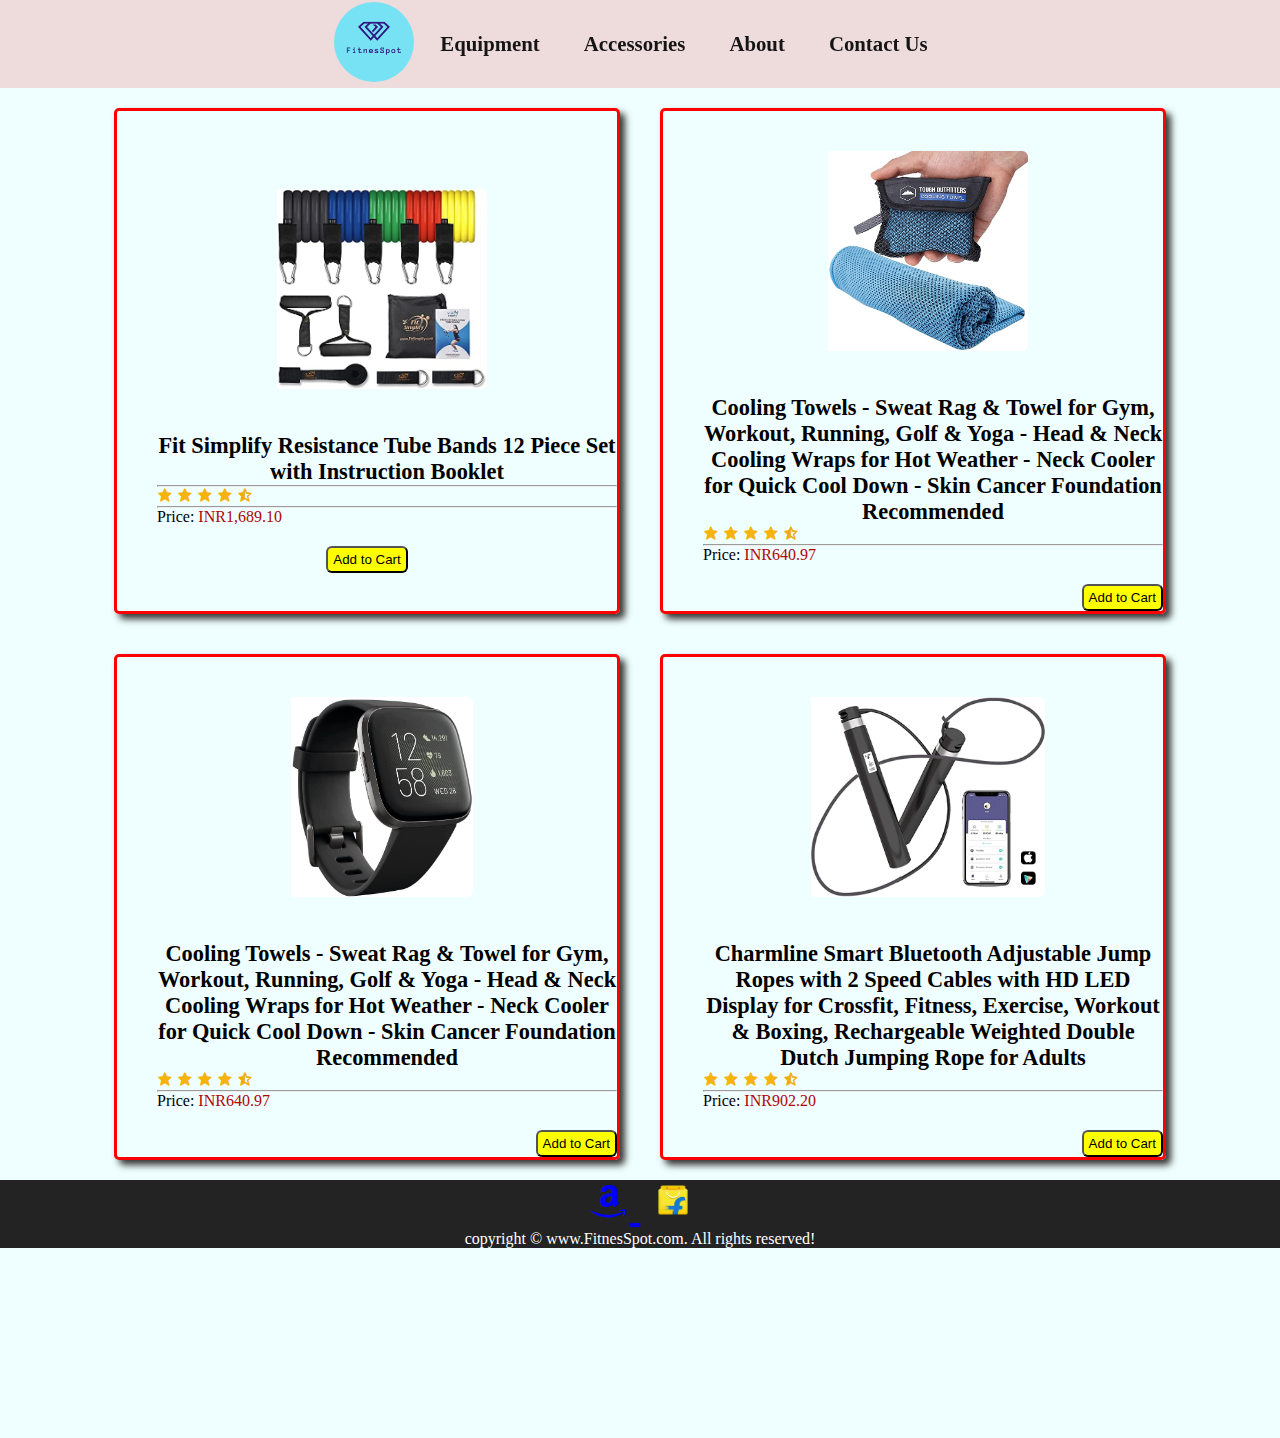
<file: equip.html>
<!DOCTYPE html>
<html lang="en">
<head>
    <meta charset="UTF-8">
    <meta http-equiv="X-UA-Compatible" content="IE=edge">
    <meta name="viewport" content="width=device-width, initial-scale=1.0">
    <title>Document</title>
    
    <link rel="stylesheet" href="./equip.css">
    <link rel="stylesheet" href="./style.css">
    <link href='https://unpkg.com/boxicons@2.1.2/css/boxicons.min.css' rel='stylesheet'>
</head>
<body>
        <nav id="navbar" class="h-nav">
            <ul class="nav-list v-class">
            <div id="logo"><a href="/index.html"><img src="logo.png" alt=""></a></div>
            <li class="item"> <a href="equip.html">Equipment</a>
            </li>
            <li class="item"><a href="#">Accessories</a></li>
            <li class="item"><a href="index.html">About</a></li>
            <li class="item"><a href="#">Contact Us</a></li>
        </ul>
        <nav class="birgar">
            <div class="line"></div>
            <div class="line"></div>
            <div class="line"></div>
        </nav>
    </nav>   
        <div class="container">
            <div class="box2">
                <a href="#" class="mod1"><img src="E1.jpg" alt=""></a>
                <div class="detail">
                    
                    <h2 class="h-secondary center">Fit Simplify Resistance Tube Bands 12 Piece Set with Instruction
                        Booklet
                    </h2>
                    <hr>
                    <i class='bx bxs-star' style='color:#f6b30d'></i>
                    <i class='bx bxs-star' style='color:#f6b30d'></i>
                    <i class='bx bxs-star' style='color:#f6b30d'></i>
                    <i class='bx bxs-star' style='color:#f6b30d'></i>
                    <i class='bx bxs-star-half' style='color:#f0ac07'></i>
                    <hr>
                    <tr>
                        <td class="price">Price:</td>
                        <td class="span">
                            <span class="ammount">INR1,689.10</span>
                        </td>
                    </tr>
                    <br>
                </div>
                <button class="btn">Add to Cart</button>
                
            </div>
            <div class="box2">
                <a href="" class="mod2"> <img src="E2.jpg" alt=""></a>
                <div class="detail">
                    <h2 class="h-secondary center">Cooling Towels - Sweat Rag & Towel for Gym, Workout, Running, Golf &
                        Yoga
                        - Head & Neck Cooling Wraps for Hot Weather - Neck Cooler for Quick Cool Down - Skin Cancer
                        Foundation Recommended</h2>
                        <i class='bx bxs-star' style='color:#f6b30d'></i>
                        <i class='bx bxs-star' style='color:#f6b30d'></i>
                        <i class='bx bxs-star' style='color:#f6b30d'></i>
                        <i class='bx bxs-star' style='color:#f6b30d'></i>
                        <i class='bx bxs-star-half' style='color:#f0ac07'></i>
                        <hr>
                        
                        <tr>
                            <td class="price">Price:</td>
                            <td class="span">
                                <span class="ammount">INR640.97</span>
                            </td>
                        </tr>
                        <br>
                        <button class="btn">Add to Cart</button>
                    </div>
                </div>
                
                <div class="box2">
                    <a href="" class="mod3"> <img src="E3.jpg" alt=""></a>
                    <div class="detail">
                        <h2 class="h-secondary center">Cooling Towels - Sweat Rag & Towel for Gym, Workout, Running, Golf &
                            Yoga
                            -
                            Head & Neck Cooling Wraps for Hot Weather - Neck Cooler for Quick Cool Down - Skin Cancer
                            Foundation
                            Recommended</h2>
                            <i class='bx bxs-star' style='color:#f6b30d'></i>
                            <i class='bx bxs-star' style='color:#f6b30d'></i>
                            <i class='bx bxs-star' style='color:#f6b30d'></i>
                            <i class='bx bxs-star' style='color:#f6b30d'></i>
                            <i class='bx bxs-star-half' style='color:#f0ac07'></i>
                            <hr>
                            <tr>
                                <td class="price">Price:</td>
                                <td class="span">
                                    <span class="ammount">INR640.97</span>
                                </td>
                            </tr>
                    <br>
                    <button class="btn">Add to Cart</button>
                </div>
            </div>
            <div class="box2">
                <a href="" class="mod4"> <img src="E4.jpg" alt=""></a>
                <div class="detail">
                    <h2 class="h-secondary center">Charmline Smart Bluetooth Adjustable Jump Ropes with 2 Speed Cables with HD LED Display for Crossfit, Fitness, Exercise, Workout & Boxing, Rechargeable Weighted Double Dutch Jumping Rope for Adults</h2>
                    <i class='bx bxs-star' style='color:#f6b30d'></i>
                    <i class='bx bxs-star' style='color:#f6b30d'></i>
                    <i class='bx bxs-star' style='color:#f6b30d'></i>
                    <i class='bx bxs-star' style='color:#f6b30d'></i>
                    <i class='bx bxs-star-half' style='color:#f0ac07'></i>
                    <hr>
                    <tr>
                        <td class="price">Price:</td>
                        <td class="span">
                            <span class="ammount">INR902.20</span>
                        </td>
                    </tr>
                    <br>
                    <button class="btn">Add to Cart</button>
                </div>
            </div>
        </div>
        
        <div class="modal__wrapper modwrapp1">
            <div class="modal__container">
                <div class="modal_head">
                    <button class="close">&times;</button>
                    <h2> Product Details </h2>
                </div>
                <hr>
                <p>
                    <ul>
                        <li>Brand Fit Simplify</li>
                        <li>Material Natural Rubber</li>
                        <li>Color Yellow, red, green,blue, black</li>
                        <li>Item Weight 33.6 Ounces</li>
                        <li>Sport Type Exercise And Fitness/Stretching/Pilates/Yoga</li>
                    </ul>
                </p>
                <div class="action">
                    <button class="btn_buy">Buy Now</button>
                </div>
            </div>
        </div>
        <div class="modal__wrapper modwrapp2">
            <div class="modal__container">
                <div class="modal_head">
                    <button class="close">&times;</button>
                    <h2> Product Details </h2>
                </div>
                <hr>
                <p>
                    <ul>
                        <li>Towel form type Cooling Towel</li>
                        <li>Item Dimensions LxWxH 38.5 x 12 inches</li>
                        <li>Color Light Blue</li>
                        <li> Material Polyester</li>
                        <li>Fabric Type Polyester</li>
                    </ul>
                </p>
                <div class="action">
                    <button class="btn_buy">Buy Now</button>
                </div>
            </div>
        </div>
        <div class="modal__wrapper modwrapp3">
            <div class="modal__container">
                <div class="modal_head">
                    <button class="close">&times;</button>
                    <h2> Product Details </h2>
                </div>
                <hr>
                <p>
                    <ul>
                        <li> Brand Fitbit</li>
                        <li>Color Black/Carbon</li>
                        <li>Special Feature Time Display, Sleep Monitor, Calendaring, Text Messaging</li>
                        <li> Connectivity Technology Bluetooth, Wi-Fi, NFC, GPS</li>
                        <li>Compatible Devices IPhone 6 Plus</li>
                    </ul>
                </p>
                <div class="action">
                    <button class="btn_buy">Buy Now</button>
                </div>
            </div>
        </div>
        <div class="modal__wrapper modwrapp4">
            <div class="modal__container">
                <div class="modal_head">
                    <button class="close">&times;</button>
                    <h2> Product Details </h2>
                </div>
                <hr>
                <p>
                    <ul>
                        <li> Ideal fitness jump rope for exercises, fitness, workout</li>
                        <li>USB charging is convenient and fast, charging for 2 hours, standby for 25 days.</li>
                        <li>Suitable for adults and children.</li>
                        <li>The skipping rope can be adjusted quickly according to your height.</li>
                    </ul>
                </p>
                <div class="action">
                    <button class="btn_buy">Buy Now</button>
                </div>
            </div>
        </div>
        <footer>
            <a href="http://amazone.com" target="_blank"> 
                <i class='bx bxl-amazon'></i>
            </a> 
            <a href="http://flipkart.com" target="_blank"> 
               <img src="flipkart-logo.png" alt="">
            </a> 
            <div class="center">
                copyright &copy; www.FitnesSpot.com. All rights reserved!
            </div>
        </footer>
        <script src="main.js"></script>   
</body>
</html>
</file>
<file: equip.css>
.container::before{
    content: '';
    position: absolute;
    background: lightcyan;
    z-index: -1;
    opacity: 0.5;
    height: 150%;
    width: 100%;

}
.container{
    display: flex;
    flex-wrap: wrap;
   justify-content: center;
    
}
.box2{
    margin: 20px;
    display: flex;
    justify-content: center;
    align-items: center;
    width: 500px;
    border: 3px solid red;
    border-radius: 5px;
    box-shadow: 5px 5px 7px rgb(55, 53, 53);
    flex-direction: column;
}
.box2 img{
    padding-left: 30px;
    margin-top: 40px;
    height: 200px;
border-radius: 6px;
transition: all 0.3s ease-out;
}
.box2 img:hover{
    transform: scale(1.09,1.09);
}
.detail{
    margin-top: 40px;
    margin-left: 40px;
}
.detail ul li{
    font-size: 23px;
}
.box2 button.btn{
    float: right;
    margin-top: 20px;
    background-color:yellow;
    padding: 4px 5px;
    border-radius: 6px;
    cursor: pointer;
}
.ammount{
    color: rgb(174, 6, 6);
}
.modal__wrapper{
    position: fixed;
    left:0;
    top:0;
    background: rgba(0, 0, 0, 0.6);
    height: 100%;
    width: 100%;
    display: flex;
    align-items: center;
    justify-content: center;
    pointer-events: none;
    opacity: 0;
    transition: all .3s ease-in-out;
}
.modal__container {
    background: #fff;
    width: 560px;
    max-width: 90%;
    padding: 20px;
    border-radius: 4px;
    position: relative;
    transform: translateY(-100%);
    transition: all .3s ease-in-out;
}
.modal__container p{
    font-size: 20px;
    margin: 20px;
    text-align: center;
}
.btn_buy{
    background: green;
    padding: 8px 20px;
    color: #fff;
    border-radius: 4px;
    font-size: 18px;
    cursor: pointer;
}
.action {
    display: flex;
    align-items: center;
    justify-content: flex-end;
}
.modal__container button.close {
    position: absolute;
    right: 10px;
    top: 10px;
    font-size: 32px;
    background: none;
    border: none;
    outline: none;
    cursor: pointer;
}
.modal__container button.close:hover {
    color: #6B46C1;
}
.active {
    opacity: 1;
    pointer-events: auto;
}
.modal__wrapper.active .modal__container{
    transform: translateY(0px);
}
</file>
<file: style.css>
*{
    margin: 0%;
    padding: 0%;
}
html{
    scroll-behavior: smooth;
}
#logo{
    cursor: pointer;
  margin: 2px 4px;
}
#logo img{
   border-radius: 100%;
height: 80px;
}
:root{
   --navbar-height:60px;
}
#navbar::before{
   content: '';
   background-color: rgb(172, 79, 79);
   height: 100%;
   width: 100%;
   z-index: -1;
   position:absolute;
   top: 0px;
   left: 0px;
   opacity: 0.2;
}
#navbar{
   top:0%;
   display: flex;
   align-items: center;
   justify-content: center;
   position: sticky;
}
#navbar ul{
   display: flex;
   align-items: center;
   font-family: 'Roboto Slab', serif;
   margin: 0;
}
#navbar ul li{
   list-style: none;
   font-size: 1.3rem;
}
#navbar ul li a{
   color: rgb(22, 21, 21);
   display: block;
   font-weight: bold;
   padding: 1px 22px;
   border-radius: 3px;
   text-decoration: none;
   transition: 0.5s;
}
#navbar ul li a:hover{
   color: black;
   background-color: white;
   border-radius: 10px;
}
.birgar{
    position: absolute;
    display:none ;
    cursor: pointer;
    right: 5%;
    top: 15px;
}
.line{
    width: 33px;
    background-color: white;
    height: 5px;
    margin: 5px 3px;

}
#Home{
    display: flex;
    align-items: center;
    justify-content: center;
    flex-direction: column;
    margin-top: 50px;
}
#Home::before{
    content: '';
    background:url('1.jpg') no-repeat center center/cover ;
    height: 285px;
    width: 100%;
    z-index: -1;
    position:absolute;
    top: 0px;
    left: 0px;
opacity: 0.7;

}
#Home p{
    text-align: center;
    font-family: 'Roboto Slab', serif;
    font-size: 1.4rem;
    font-weight: bold;
}
.h-primary{
    font-size: 2rem;
    font-family: 'Baloo Paaji 2', cursive;
    text-shadow: 3px 3px 6px white;
}
.h-secondary{
    margin: 0%;
    font-size: 1.4rem;
    font-family: 'Roboto Slab', serif;
}
.center{
    text-align: center;
}
 @media only screen and ( max-width: 723px) {
        .nav-list , .navbar{
            flex-direction: column;

        }
        .birgar{
            display:inline-block ;
        }
        .h-nav{
            height: 216px;
        }
        .v-class{
            opacity: 0;
        }
        .logo{
            width: 50%;
            height: 50%;
            left: 5%;
            top: 10px;
        }
        #Home::before{
            height: 550px;
        }
        #Home{
            margin-top: 136px;
        }
       
 }
#product{
    margin-top: 70px;
    border: 2px solid black;
}
 .pp{
     display: flex;
     justify-content: center;
     align-items: center;
     flex-wrap: wrap;
 } 
 .pp img{
     margin-top: 13px;
     height: 150px;
     transition: all 0.3s ease-out;
 }  
 .pp img:hover{
    transform: scale(1.09,1.09);
 }
 .box{
     /* border: 2px solid red; */
     width: 400px;
     margin: 12px;
     box-shadow: 5px 6px 8px black;
     background-color: rgb(248, 244, 240);
     text-align: center;
     border-radius: 6px;
 }
 .testimonial{
    display: flex;
    flex-wrap: wrap;
}
.user{
    display: flex;
    background-color: rgba(69, 121, 86, 0.179); 
    justify-content: center;
    align-items: center;
    flex-wrap: wrap;
 }
 .box1{
    /* border: 2px solid red; */
    width: 400px;
    margin: 12px;
    box-shadow: 3px 4px 6px rgb(30, 27, 27);
    background-color: rgb(248, 244, 240);
    text-align: center;
    border-radius: 6px;
    line-height: 25px;
    transition: all 0.3s ease-out;
 }
 .box1:hover{
    transform: scale(1.1,1.1);
 }
 .box1 img{
    margin: 13px;
    border: 2px solid blue;
    border-radius: 100%;
    height: 50px;
    width: 50px;
 }
 .name{
     font-weight: bold;
 }
.feed{
     background:url('3.jpg') no-repeat center center/cover ;
    display: flex;
    align-items: center;
    justify-content: center;
    opacity: 0.9;
    
 }
 form input,form textarea{
    /* font-family: 'Roboto Slab', serif; */
    font-family: 'Baloo Paaji 2', cursive;
    width: 100%;
    padding: 4px;
    font-size: 1.1rem;
    border-radius: 10px;
}
form h2{
    color: white;  
}
form label{
    font-family: 'Roboto Slab', serif;
    font-size: 1rem; 
    color: white;  
}
form .btn{
    background-color: rgb(17, 17, 238);
    cursor: pointer;
    padding: 4px 9px;
    border-radius: 9px;
    width: 100%;
    margin: 10px 0px;
    font-size: 20px;
    transition: all 0.3s ease-in-out;
}
form .btn:hover{
    background-color: rgb(9, 9, 120);
}
footer{
    background-color:rgb(36, 35, 35);
    text-align: center;
    color: white;
}
footer a{
    font-size: 43px;
}
footer img{
    margin-left: 13px;
    height: 40px;
    transition: all 0.3s ease-out;
    
}
.bxl-amazon{
    color: blue;
    transition: all 0.3s ease-out;
}
.bxl-amazon:hover,footer img:hover{
    transform: scale(2,2);
}
</file>
